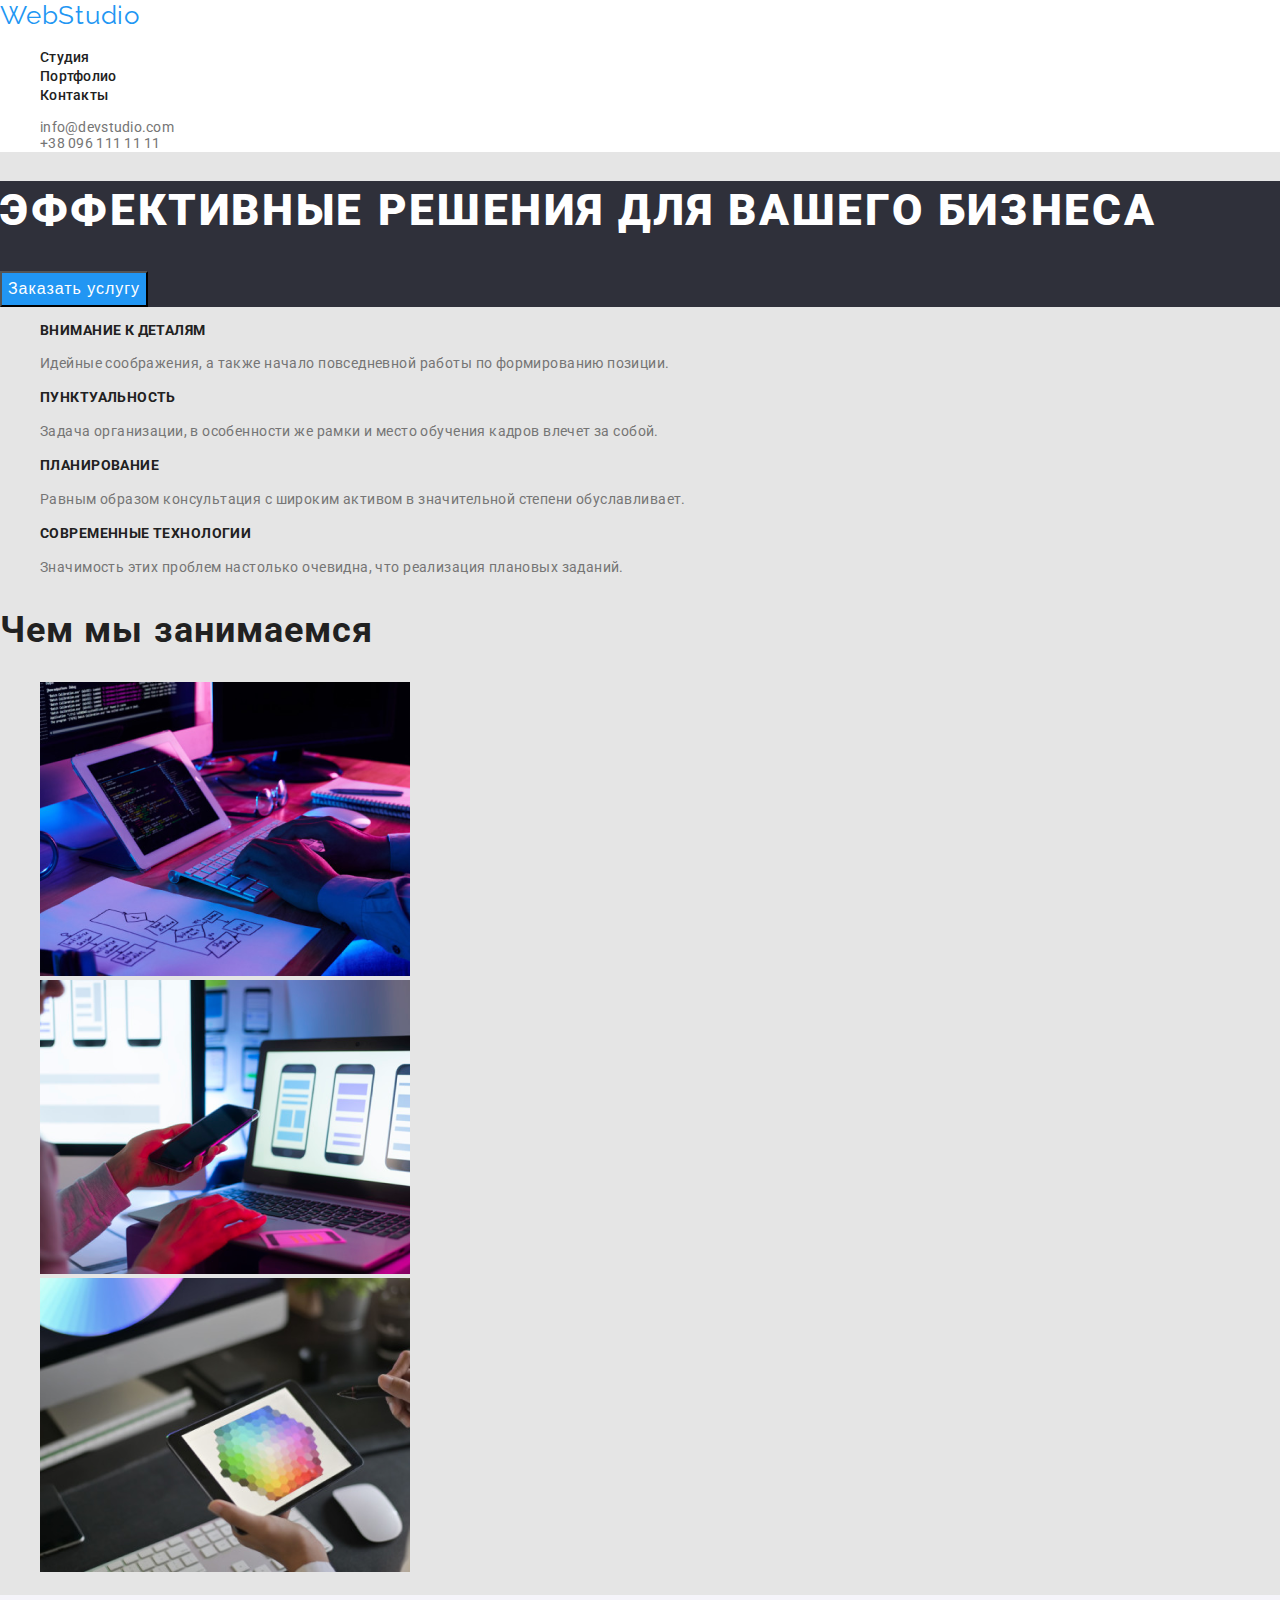
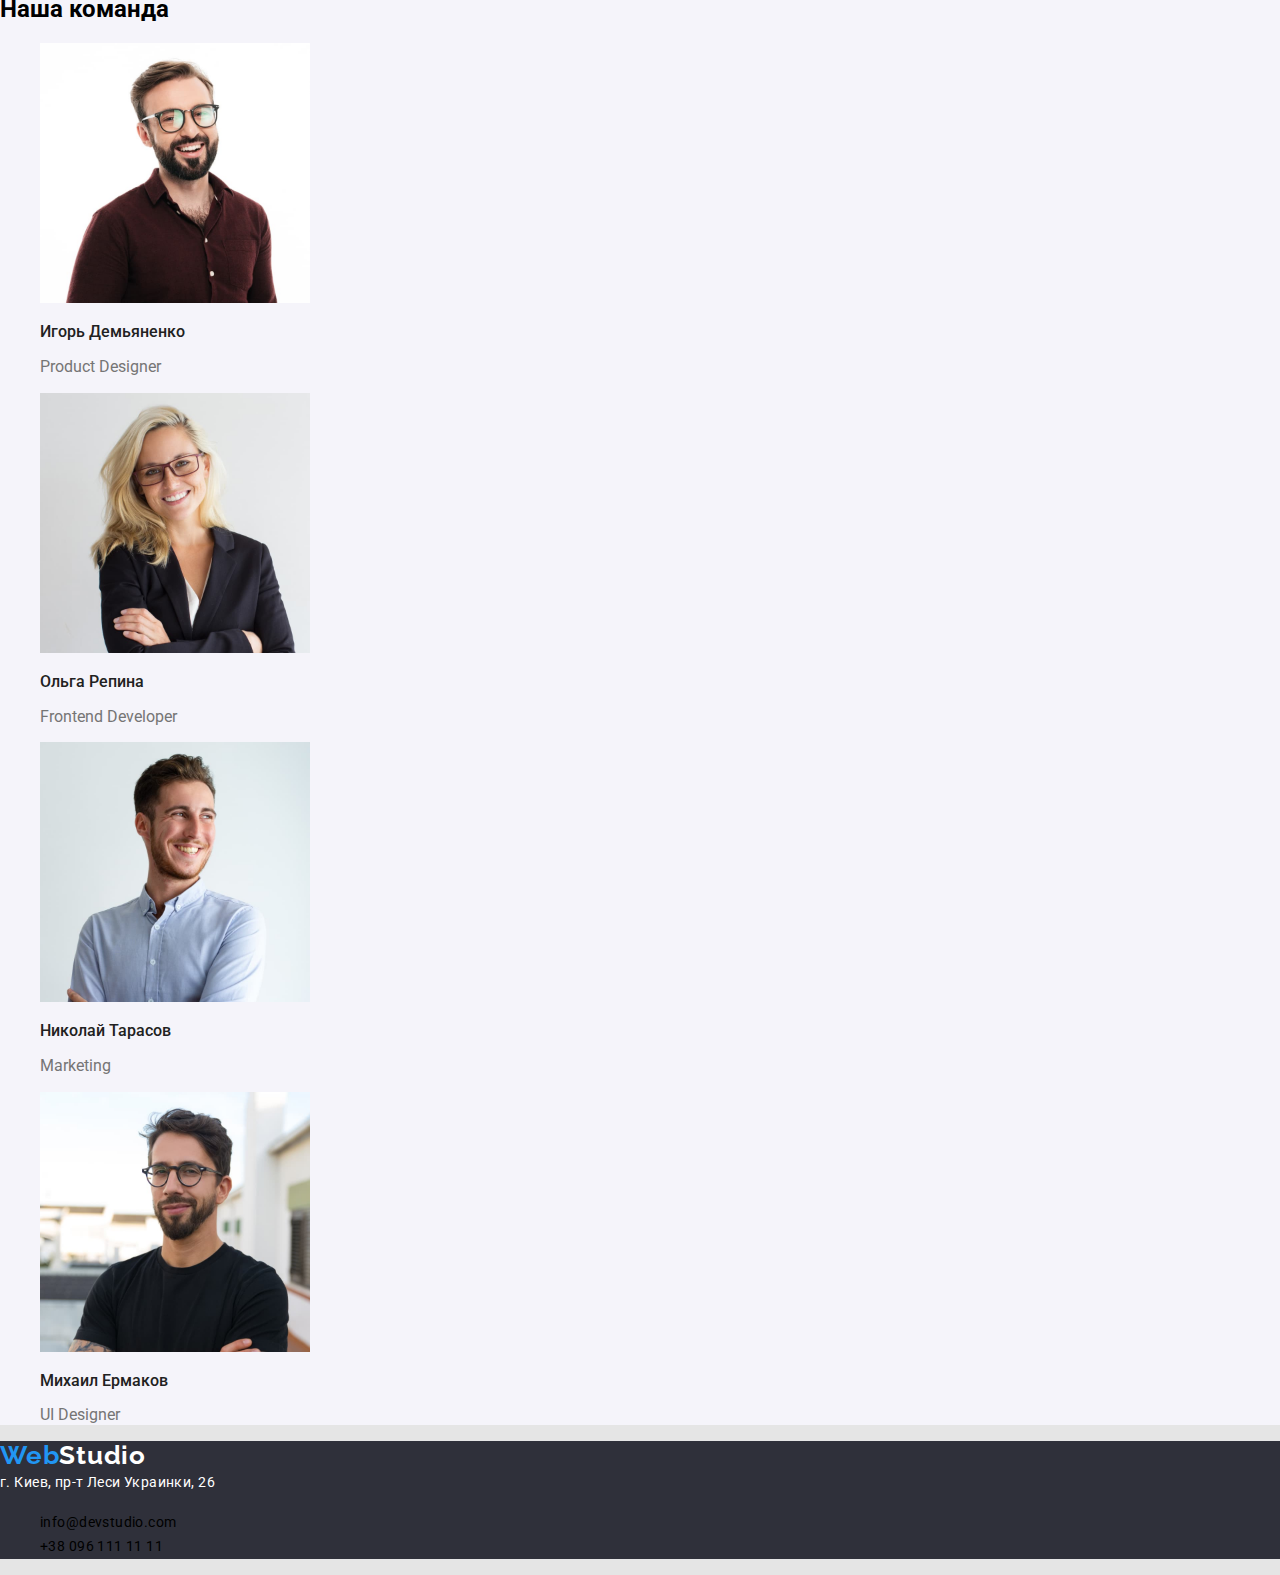
<file: index.html>
<!DOCTYPE html>
<html lang="en">
<head>
    <meta charset="UTF-8">
    <meta http-equiv="X-UA-Compatible" content="IE=edge">
    <meta name="viewport" content="width=device-width, initial-scale=1.0">
    <title>HomeWork1</title>
    <link href="https://fonts.googleapis.com/css2?family=Raleway:wght@700&family=Roboto:wght@400;500;700;900&display=swap" rel="stylesheet">
    <link rel="stylesheet" href="./css/styles.css">
</head>
<body>
     <!-- Шапка сайта -->

   <header class="page-header">

       <nav>
        <a href="#" class="logo"><span class="logo-title">Web</span>Studio</a>

        <ul class="site-nav">
            <li><a class="link-nav" href="#">Студия</a></li>
            <li><a class="link-nav" href="./portfolio.html">Портфолио</a></li>
            <li><a class="link-nav" href="#">Контакты</a></li>
        </ul>
      </nav> 
        <ul class="site-contacts">
            <li><a class="link-contacts" href="@">info@devstudio.com</a></li>
            <li><a class="link-contacts" href="#" >+38 096 111 11 11</a></li>
        </ul>

      
   </header>

   <!-- Герой -->
   <main>

    <section class="hero">
        <h1 class="hero-title">Эффективные решения для вашего бизнеса</h1>
        <button class="hero-btn" type="button">Заказать услугу</button>
    </section>

     <!-- Преимущества -->

     <section class="advantage">
                
        <ul>
            <li>
              <h3>Внимание к деталям</h3>
              <p>
                Идейные соображения, а также начало повседневной работы по формированию позиции.
              </p>
            </li>
            <li>
              <h3>Пунктуальность</h3>
              <p>
                Задача организации, в особенности же рамки и место обучения кадров влечет за собой.
              </p>
            </li>
            <li>
              <h3>Планирование</h3>
              <p>
                Равным образом консультация с широким активом в значительной степени обуславливает.
              </p>
            </li>
            <li>
              <h3>Современные технологии</h3>
              <p>
                Значимость этих проблем настолько очевидна, что реализация плановых заданий.
              </p>
            </li>
          </ul>
     </section>

      <!-- Примеры работ -->

      <section>

        <h2 class="examples">Чем мы занимаемся</h2>

        <ul>
            <li>
              <img src="./images/img1.png" alt="график" width="370" />
            </li>
            <li>
              <img src="./images/img2.png" alt="смартфон" width="370" />
            </li>
            <li>
              <img src="./images/img3.png" alt="планшет" width="370" />
            </li>
          </ul>

      </section>

      <!-- Оперативники 'Marvel' -->

      <section class="team">

        <h2>Наша команда</h2>

        <ul>
            <li>
              <a href="#"
                ><img src="./images/Igor.jpg" alt="Igor" width="270"
              /></a>
              <h3 class="team-persone">Игорь Демьяненко</h3>
              <p class="team-title">Product Designer</p>
            </li>
            <li>
              <a href="#"
                ><img src="./images/Olga.jpg" alt="Olga" width="270"
              /></a>
              <h3 class="team-persone">Ольга Репина</h3>
              <p class="team-title">Frontend Developer</p>
            </li>
            <li>
              <a href="#"
                ><img src="./images/Nick.jpg" alt="Nick" width="270"
              /></a>
              <h3 class="team-persone">Николай Тарасов</h3>
              <p class="team-title">Marketing</p>
            </li>
            <li>
              <a href="#"
                ><img src="./images/Mike.jpg" alt="Mike" width="270"
              /></a>
              <h3 class="team-persone">Михаил Ермаков</h3>
              <p class="team-title">UI Designer</p>
            </li>
        </ul>


      </section>


   </main>

    <!-- Футер -->

   <footer class="page-footer">

    <a class="logo" href="#" ><span class="logo-title">Web</span>Studio</a>
    <address class="foot-address">г. Киев, пр-т Леси Украинки, 26</address>

    <ul>
        <li><a class="foot-cont" href="#">info@devstudio.com</a></li>
        <li><a class="foot-cont" href="#">+38 096 111 11 11</a></li>
    </ul>

   </footer>
</body>
</html>
</file>
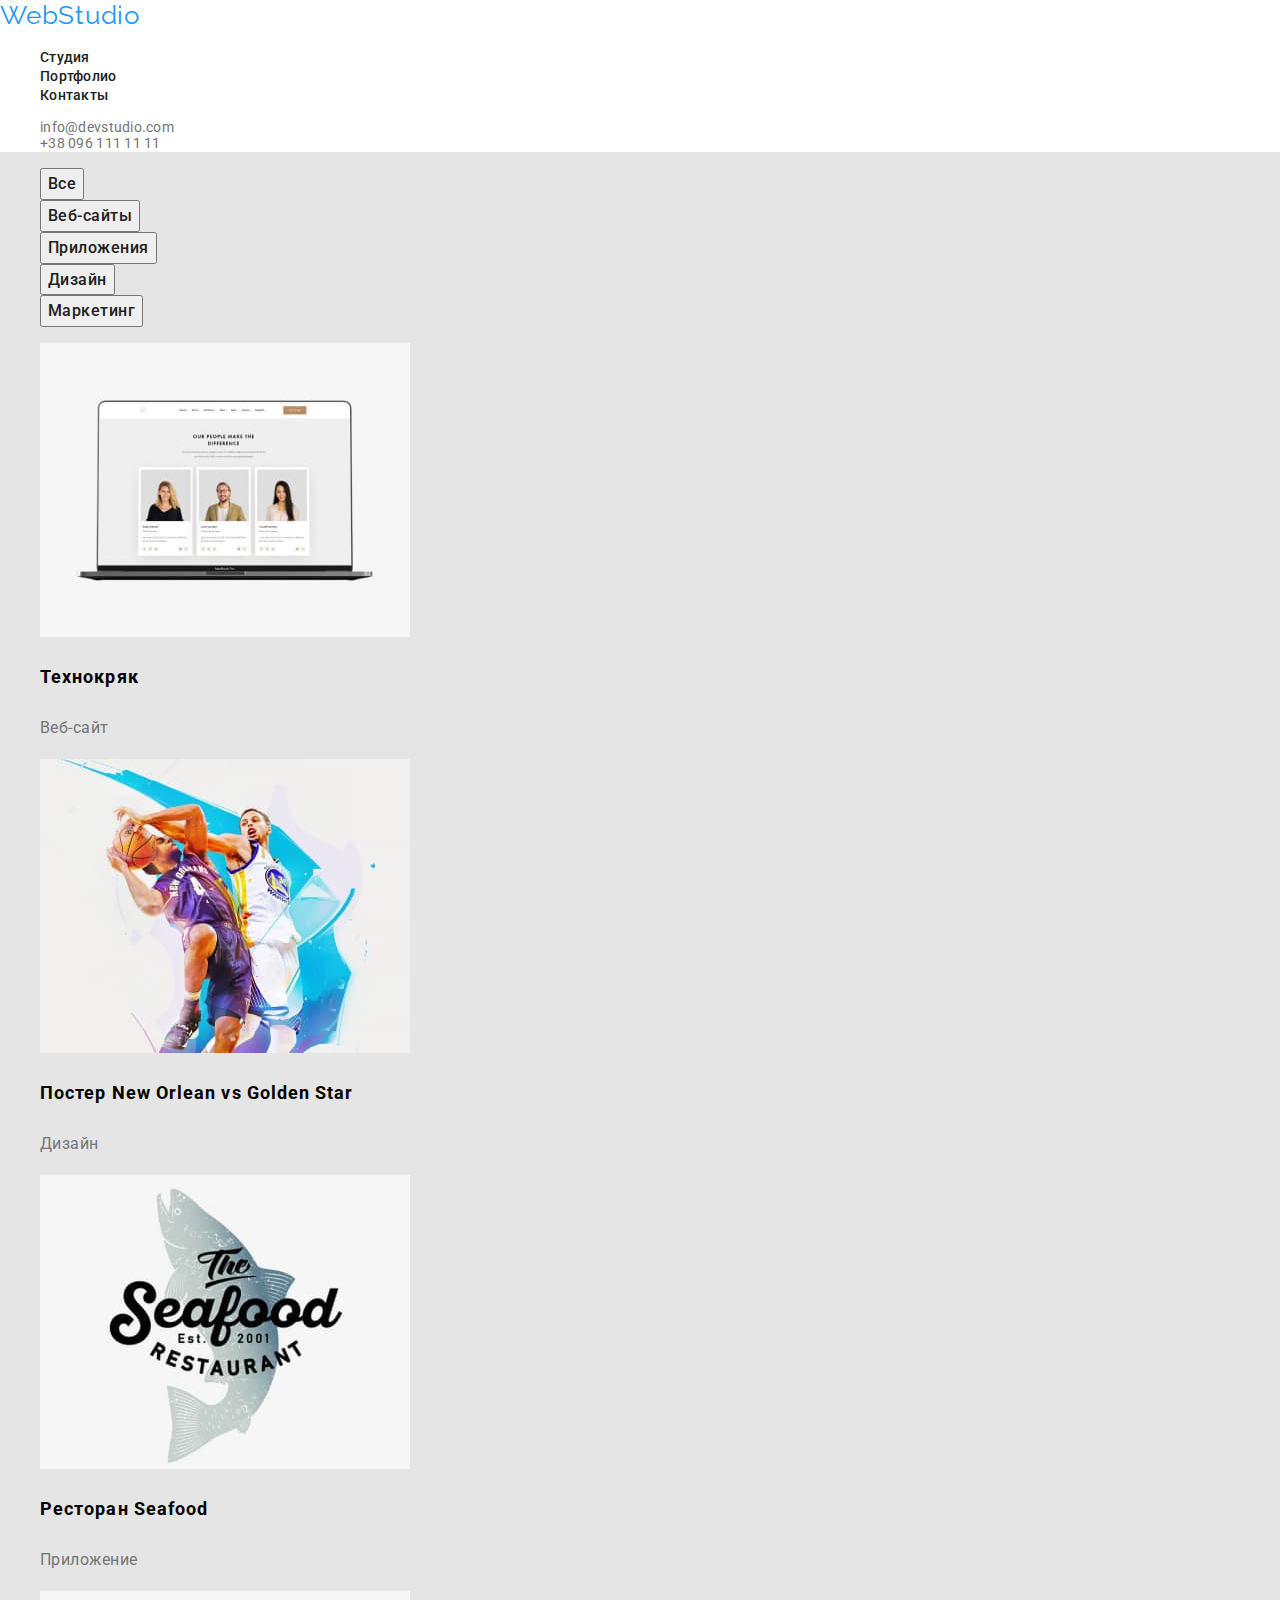
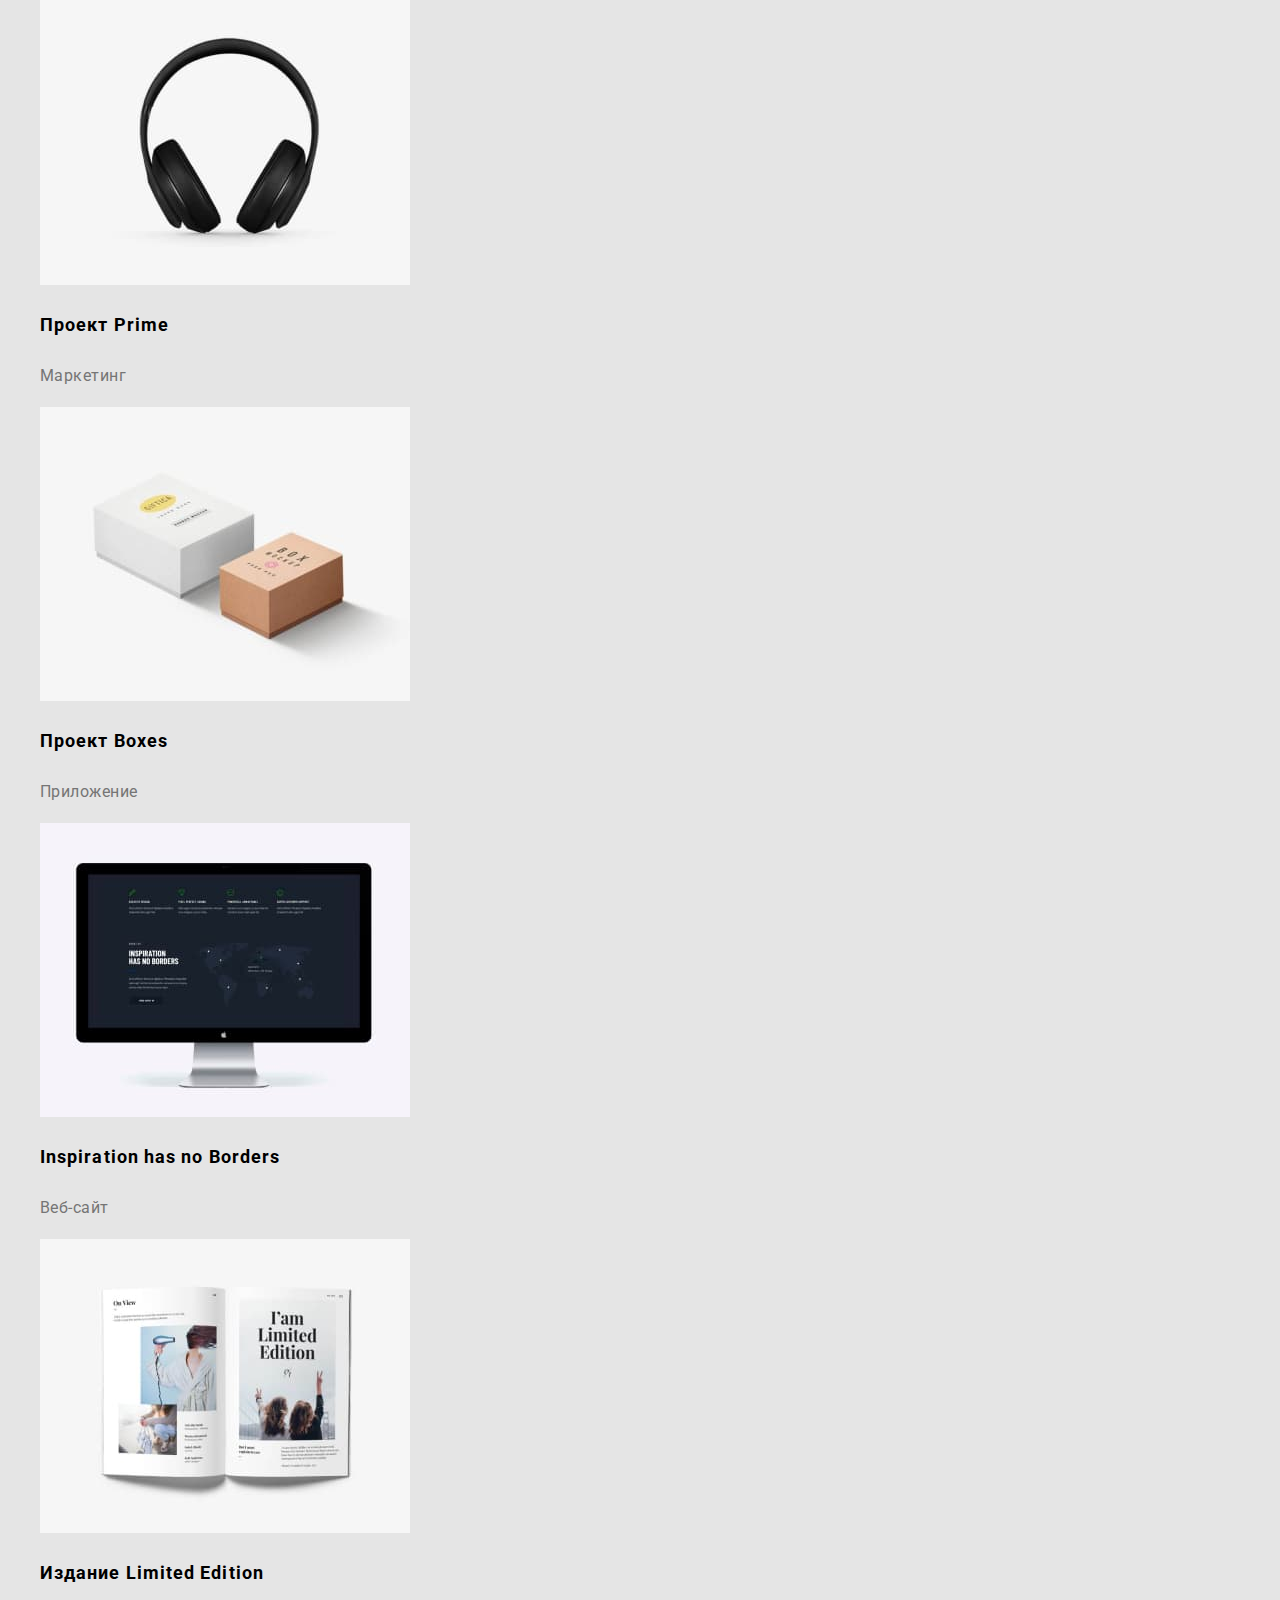
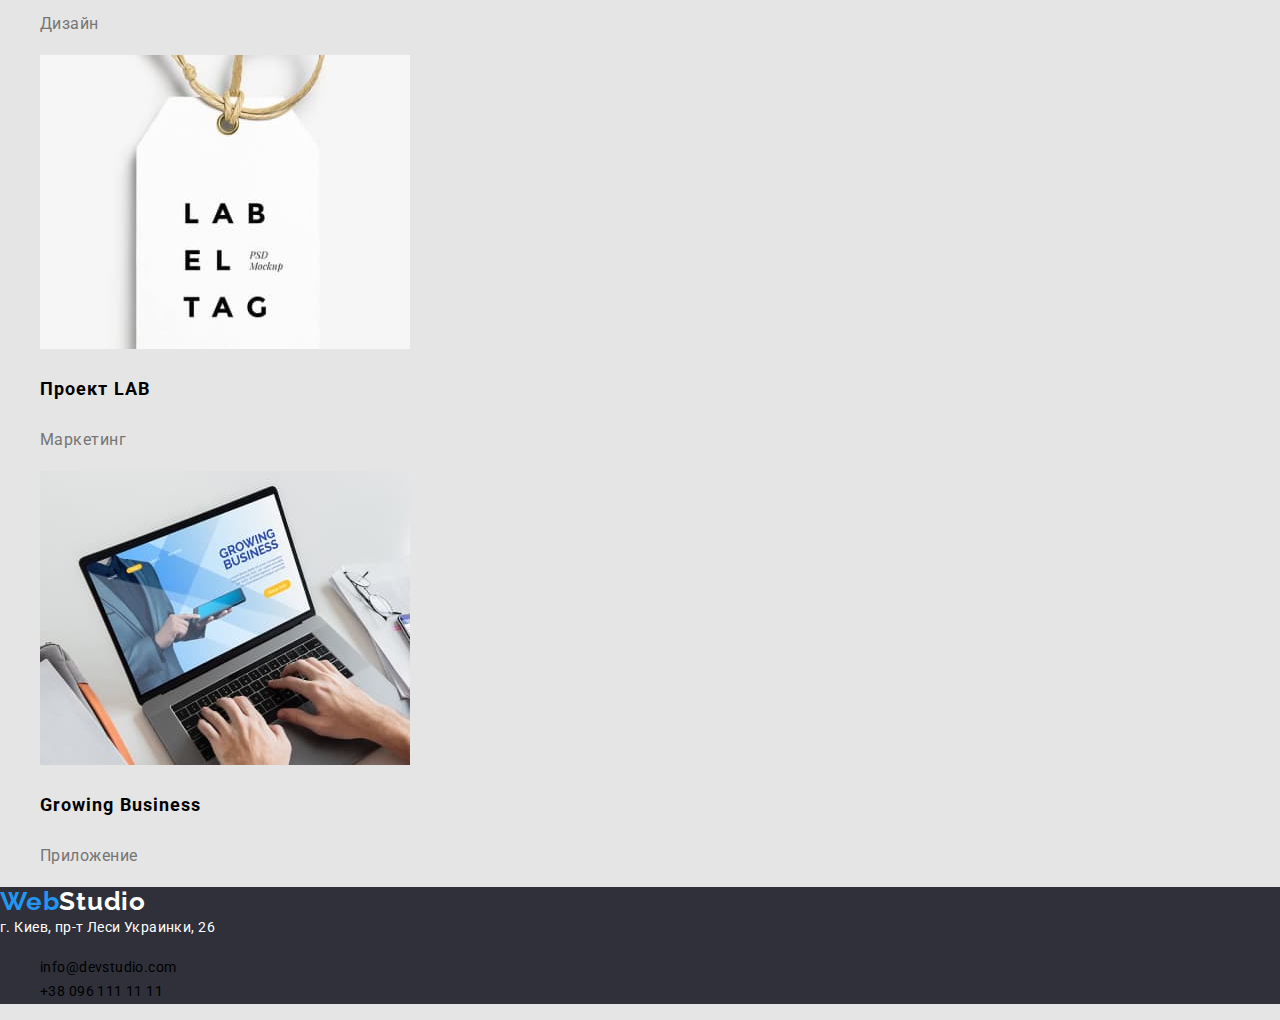
<file: portfolio.html>
<!DOCTYPE html>
<html lang="en">
  <head>
    <meta charset="UTF-8" />
    <meta http-equiv="X-UA-Compatible" content="IE=edge" />
    <meta name="viewport" content="width=device-width, initial-scale=1.0" />
    <title>HomeWork2</title>
    <link
      href="https://fonts.googleapis.com/css2?family=Raleway:wght@700&family=Roboto:wght@400;500;700;900&display=swap"
      rel="stylesheet"
    />
    <link rel="stylesheet" href="./css/styles.css" />
  </head>
  <body>
    <!-- Шапка сайта -->

    <header class="page-header">
      <nav>
        <a href="#" class="logo"><span class="logo-title">Web</span>Studio</a>

        <ul class="site-nav">
          <li><a class="link-nav" href="./index.html">Студия</a></li>
          <li><a class="link-nav" href="#">Портфолио</a></li>
          <li><a class="link-nav" href="#">Контакты</a></li>
        </ul>
      </nav>
      <ul class="site-contacts">
        <li><a class="link-contacts" href="@">info@devstudio.com</a></li>
        <li><a class="link-contacts" href="#">+38 096 111 11 11</a></li>
      </ul>
    </header>

    <!-- Герой -->
    <main>
      <!-- Наши работы -->

      <section class="our-works">
        <div class="nav-works">
          <ul>
            <li><button class="btn-nav" type="button">Все</button></li>
            <li><button class="btn-nav" type="button">Веб-сайты</button></li>
            <li><button class="btn-nav" type="button">Приложения</button></li>
            <li><button class="btn-nav" type="button">Дизайн</button></li>
            <li><button class="btn-nav" type="button">Маркетинг</button></li>
          </ul>
        </div>

        <!-- Оперативники Работ -->

        <div class="cards">
          <ul>
            <li>
              <a href="#"
                ><img src="./images/img.jpg" alt="humans" width="370"
              /></a>
              <h3 class="cards-item">Технокряк</h3>
              <p class="cards-title">Веб-сайт</p>
            </li>
            <li>
              <a href="#"
                ><img src="./images/orlean.jpg" alt="orlean" width="370"
              /></a>
              <h3 class="cards-item">Постер New Orlean vs Golden Star</h3>
              <p class="cards-title">Дизайн</p>
            </li>
            <li>
              <a href="#"
                ><img src="./images/seafood.jpg" alt="restaurant" width="370"
              /></a>
              <h3 class="cards-item">Ресторан Seafood</h3>
              <p class="cards-title">Приложение</p>
            </li>
            <li>
              <a href="@"
                ><img src="./images/prime.jpg" alt="music" width="370"
              /></a>
              <h3 class="cards-item">Проект Prime</h3>
              <p class="cards-title">Маркетинг</p>
            </li>
            <li>
              <a href="#"
                ><img src="./images/boxes.jpg" alt="boxes" width="370"
              /></a>
              <h3 class="cards-item">Проект Boxes</h3>
              <p class="cards-title">Приложение</p>
            </li>
            <li>
              <a href="#"
                ><img src="./images/borders.jpg" alt="monitor" width="370"
              /></a>
              <h3 class="cards-item">Inspiration has no Borders</h3>
              <p class="cards-title">Веб-сайт</p>
            </li>
            <li>
              <a href="#"
                ><img src="./images/idition.jpg" alt="magazine" width="370"
              /></a>
              <h3 class="cards-item">Издание Limited Edition</h3>
              <p class="cards-title">Дизайн</p>
            </li>
            <li>
              <a href="#"
                ><img src="./images/lab.jpg" alt="lab" width="370"
              /></a>
              <h3 class="cards-item">Проект LAB</h3>
              <p class="cards-title">Маркетинг</p>
            </li>
            <li>
              <a href="#"
                ><img src="./images/growing.jpg" alt="Mike" width="370"
              /></a>
              <h3 class="cards-item">Growing Business</h3>
              <p class="cards-title">Приложение</p>
            </li>
          </ul>
        </div>
      </section>
    </main>

    <!-- Футер -->

    <footer class="page-footer">
      <a class="logo" href="#"><span class="logo-title">Web</span>Studio</a>
      <address class="foot-address">г. Киев, пр-т Леси Украинки, 26</address>

      <ul>
        <li><a class="foot-cont" href="#">info@devstudio.com</a></li>
        <li><a class="foot-cont" href="#">+38 096 111 11 11</a></li>
      </ul>
    </footer>
  </body>
</html>
</file>
<file: css/styles.css>
:root {
  --header-color: #ffffff;
  --hero-color: #2f303a;
  --hero-title: #ffffff;
  --advantage: #e5e5e5;
  --team: #f5f4fa;
  --footer-bcg-color: #2f303a;
  --btn-nav-color: #2196f3;
  --link-color: #757575;
  --foot-address-color: #ffffff;
  --header-link-color: #212121;
  --footer-link-color: #ffffff 60%;
  --btn-hero-color: #757575;
  --btn-title-color: #ffffff;
  --advantage-title-color: #757575;
  --advantage-color: #212121;
  --team-persone-color: #212121;
  --team-title-color: #757575;
  --header-logo-color: #212121;
  --footer-logo-color: #ffffff;
  --foot-cont-color: rgba(255, 255, 255, 0,6);
  --portfolio-btn-color: #212121;
  --portfolio-BtnFocus-color: #ffffff;
  --examples-color:#212121;
}

*,
*::before,
*::after {
  box-sizing: border-box;
}

body {
  background-color: #e5e5e5;
  font-family: Roboto, sans-serif;
  margin: 0;
}
body a {
  text-decoration: none;
}
body li {
  list-style-type: none;
}

header {
  background-color: var(--header-color);
}

.logo {
  font-family: Raleway, sans-serif;
}

/* header */
.page-header .logo:hover,
.page-header .logo:focus {
  color: #2196f3;
}
.page-header .logo {
  font-size: 26px;
  line-height: 1.19;
  text-decoration: none;
  color: var(--header-logo-color);
  letter-spacing: 0.03em;
}
.logo-title {
  color: #2196f3;
}

.link-nav {
  font-weight: 500;
  font-size: 14px;
  line-height: 1.14;
  color: var(--header-link-color);
  letter-spacing: 0.02em;
}

/* site-nav */
.site-nav .link-nav:hover,
.site-nav .link-nav:focus {
  color: #2196f3;
}

/* site-contacts */

.site-contacts .link-contacts:hover {
  color: #2196f3;
}

.site-contacts .link-contacts:focus {
  color: var(--link-color);
}
.link-contacts {
  color: var(--link-color);
}

.site-contacts  {
  letter-spacing: 0.02em;
  line-height: 1.14;
  font-size: 14px;
 }

/* hero */
.hero {
  background-color: var(--hero-color);
}
.hero-title {
  text-transform: uppercase;
  color: var(--hero-title);
  font-size: 44px;
  line-height: 1.36;
  letter-spacing: 0.06em;
  font-weight: 900;
}

.hero .hero-btn:hover,
.hero .hero-btn:focus {
  color: var(--hero-title);
}
.hero .hero-btn {
  color: var(--btn-title-color);
  cursor: pointer;
  letter-spacing: 0.06em;
  line-height: 1.87;
  font-size: 16px;
  letter-spacing: 0.06em;
  background-color: var(--btn-nav-color);
}

/* advantage */

.advantage {
  background-color: var(--advantage);
}

.advantage p {
  color: var(--advantage-title-color);
  font-size: 14px;
  line-height: 1.71;
  letter-spacing: 0.03em;
}

.advantage h3 {
  color: var(--advantage-color);
  font-size: 14px;
  line-height: 1.14;
  font-weight: 700;
  letter-spacing: 0.03em;
  text-transform: uppercase;
}

/* Примеры работ */

.examples {
  font-size: 36px;
  line-height: 1.16;
  font-weight: 700;
  letter-spacing: 0.03em;
  color: var(--examples-color);
  font-style: normal;
}

/* team */

.team {
  background-color: var(--team);
}

.team-persone {
  line-height: 1.17;
  font-size: 16px;
  font-weight: 500;
  color: var(--team-persone-color);
}

.team-title {
  line-height: 1.17;
  font-size: 16px;
  font-weight: 400;
  color: var(--team-title-color);
}

/* footer */

.page-footer {
  background-color: var(--footer-bcg-color);
}
.page-footer .logo:hover {
  color: #2196f3;
}

.page-footer .logo {
  font-size: 26px;
  font-weight: 700;
  line-height: 1.15;
  letter-spacing: 0.03em;
  color: var(--footer-logo-color);
}

.foot-address {
  color: var(--foot-address-color);
  font-weight: normal;
  letter-spacing: 0.03em;
  font-size: 14px;
  line-height: 1.71;
  font-style: normal;
}

.foot-cont:hover {
  color: var(--btn-nav-color);
}

.foot-cont:focus {
  color: var(--btn-nav-color);
}

.page-footer a {
  font-weight: normal;
  letter-spacing: 0.03em;
  font-size: 14px;
  line-height: 1.71;
  /* color: var(--footer-link-color); */
}
.foot-cont {
  color: var(--foot-cont-color);
}

/* portfolio */

/* Наши работы */

.btn-nav:focus,
.btn-nav:hover {
  color: var(--portfolio-BtnFocus-color);
}

.btn-nav {
  font-family: Roboto, sans-serif;
  font-weight: 500;
  color: var(--portfolio-btn-color);
  cursor: pointer;
  line-height: 1.62;
  font-size: 16px;
  letter-spacing: 0.03em;
  /* background-color: var(--btn-nav-color); */
}

.cards-item {
  columns: var(--header-link-color);
  font-weight: 700;
  line-height: 2;
  font-style: normal;
  letter-spacing: 0.06em;
  font-size: 18px;
}

.cards-title {
  color: var(--btn-hero-color);
  font-weight: normal;
  line-height: 1.87;
  font-style: normal;
  letter-spacing: 0.03em;
  font-size: 16px;
}
</file>
